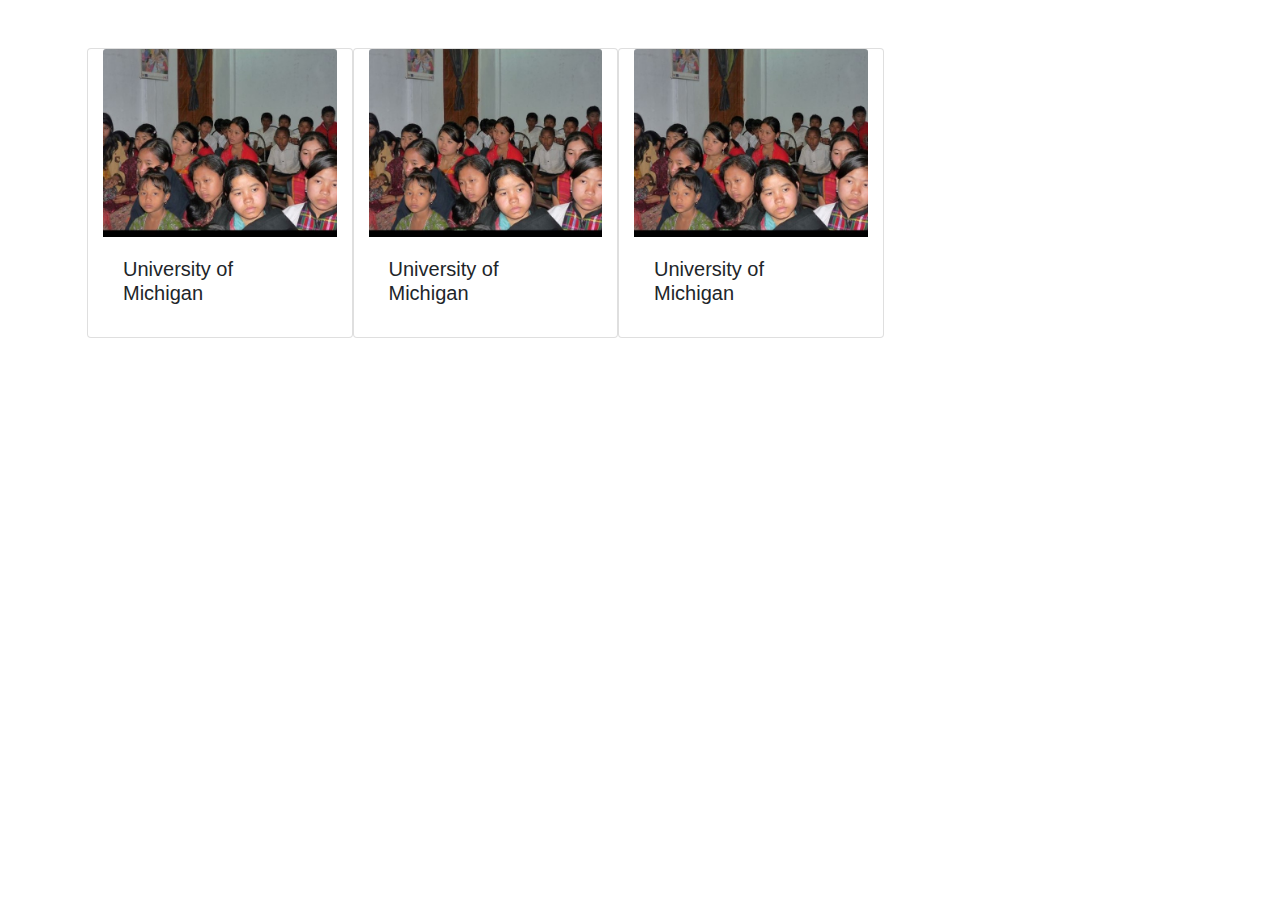
<file: jndex.html>
<!DOCTYPE html>
<html lang="en">
<head>
    <meta charset="UTF-8">
    <meta http-equiv="X-UA-Compatible" content="IE=edge">
    <meta name="viewport" content="width=device-width, initial-scale=1.0">
    <link rel="stylesheet" href="https://stackpath.bootstrapcdn.com/bootstrap/4.3.1/css/bootstrap.min.css" integrity="sha384-ggOyR0iXCbMQv3Xipma34MD+dH/1fQ784/j6cY/iJTQUOhcWr7x9JvoRxT2MZw1T" crossorigin="anonymous">
    <link rel = "icon" href = "../Images/r.png" type = "image/x-icon">

    <title>Certificates</title>
</head>
<body>

   
    
    <div class="container m-5">
        
        <!--Course 5-8-->
        <div class="row m-4">


            <div class="card col-3" style="width: 18rem;">
                <img class="card-img-top" src="institutes/6.jpg" alt="University of Michigan">
                    <div class="card-body">
                        <h5 class="card-title">University of Michigan</h5>
                    </div>
            </div>
            
            <div class="card col-3" style="width: 18rem;">
                <img class="card-img-top" src="institutes/6.jpg" alt="University of Michigan">
                    <div class="card-body">
                        <h5 class="card-title">University of Michigan</h5>
                    </div>
            </div>

            <div class="card col-3" style="width: 18rem;">
                <img class="card-img-top" src="institutes/6.jpg" alt="University of Michigan">
                    <div class="card-body">
                        <h5 class="card-title">University of Michigan</h5>
                    </div>
            </div>
          
        </div>
      
    </div>


    
</body>
</html>
</file>
